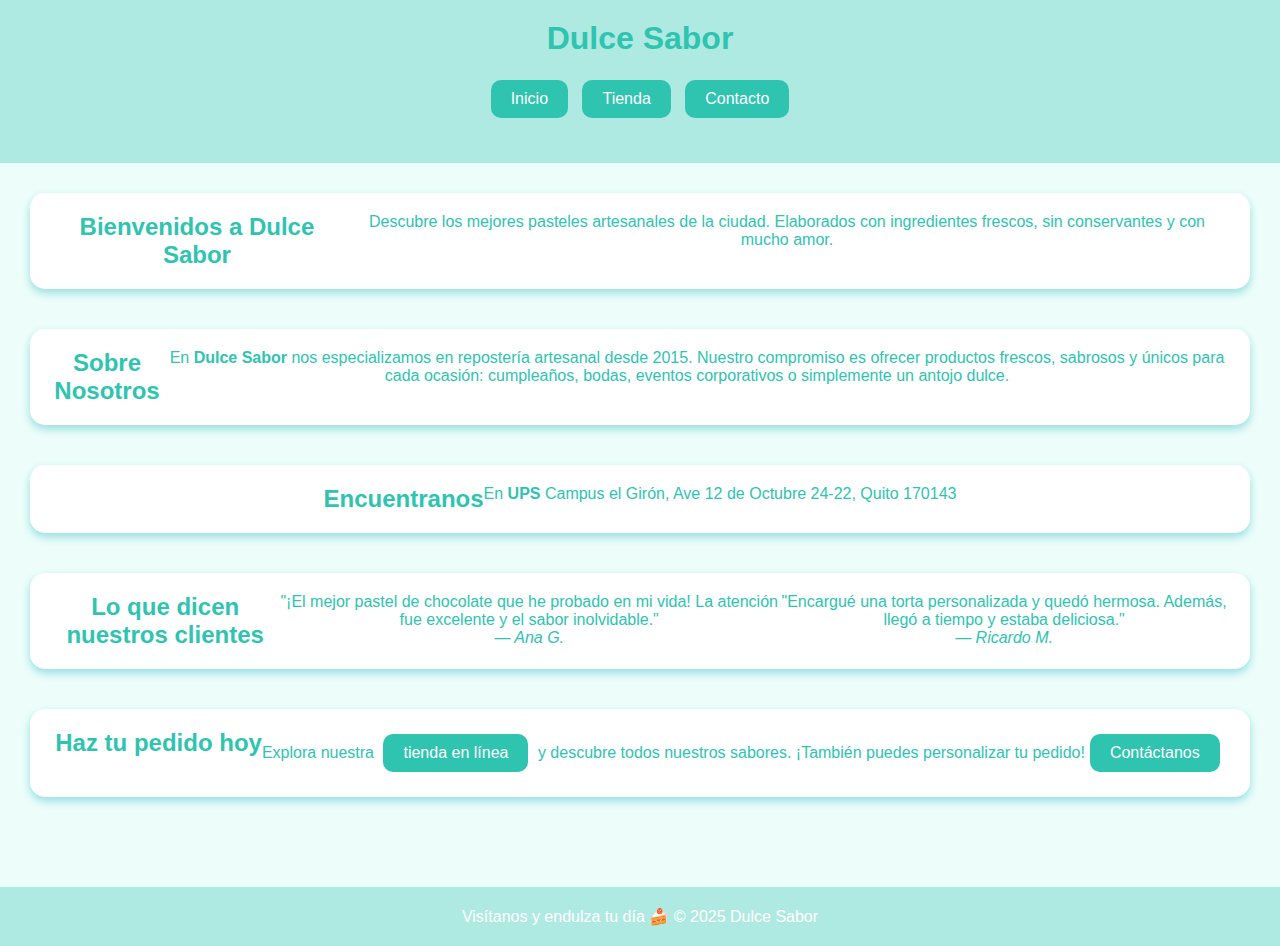
<file: index.html>
<!DOCTYPE html>
<html lang="es">
<head>
  <meta charset="UTF-8" />
  <meta name="viewport" content="width=device-width, initial-scale=1.0" />
  <title>Inicio | Dulce Sabor</title>
  <link rel="stylesheet" href="css/estilos.css" />
</head>
<body>
  <div class="container">
    <header>
      <h1>Dulce Sabor</h1>
      <br>
      <nav>
        <a href="index.html" class="btn-plan">Inicio</a>
        <a href="tienda.html" class="btn-plan">Tienda</a>
        <a href="contacto.html" class="btn-plan">Contacto</a>
      </nav>
    </header>

    <main>
      <section>
        <h2>Bienvenidos a Dulce Sabor</h2>
        <p>Descubre los mejores pasteles artesanales de la ciudad. Elaborados con ingredientes frescos, sin conservantes y con mucho amor.</p>
      </section>

      <section>
        <h2>Sobre Nosotros</h2>
        <p>En <strong>Dulce Sabor</strong> nos especializamos en repostería artesanal desde 2015. Nuestro compromiso es ofrecer productos frescos, sabrosos y únicos para cada ocasión: cumpleaños, bodas, eventos corporativos o simplemente un antojo dulce.</p>
      </section>

      <section>
        <h2>Encuentranos</h2>
        <p>En <strong>UPS</strong> Campus el Girón, Ave 12 de Octubre 24-22, Quito 170143</p>
      </section>

      <section>
        <h2>Lo que dicen nuestros clientes</h2>
        <blockquote>
          <p>"¡El mejor pastel de chocolate que he probado en mi vida! La atención fue excelente y el sabor inolvidable."</p>
          <cite>— Ana G.</cite>
        </blockquote>
        <blockquote>
          <p>"Encargué una torta personalizada y quedó hermosa. Además, llegó a tiempo y estaba deliciosa."</p>
          <cite>— Ricardo M.</cite>
        </blockquote>
      </section>

      <section class="cta">
        <h2>Haz tu pedido hoy</h2>
        <p>Explora nuestra <a href="tienda.html" class="btn-plan">tienda en línea</a> y descubre todos nuestros sabores. ¡También puedes personalizar tu pedido!</p>
        <a href="contacto.html" class="btn-plan">Contáctanos</a>
      </section>
    </main>

    <footer>
      <p>Visítanos y endulza tu día 🍰 © 2025 Dulce Sabor</p>
    </footer>
  </div>
</body>
</html>

<!-- <!DOCTYPE html>
<html lang="es">
  <head>
    <meta charset="UTF-8" />
    <title>Dulce Sabor</title>
    <link rel="stylesheet" href="css/estilos.css" />
  </head>
  <body>
    <div class="container">
      <header>
        <h1>Dulce Sabor</h1>
        <nav>
          <a href="index.html">Inicio</a>
          <a href="tienda.html">Tienda</a>
          <a href="contacto.html">Contacto</a>
        </nav>
      </header>

      <main>
        <section>
          <h2>Bienvenidos a Dulce Sabor</h2>
          <p>Descubre los mejores pasteles artesanales de la ciudad.</p>
        </section>
      </main>

      <footer>
        <p>Visítanos y endulza tu día 🍰 © 2025 Dulce Sabor</p>
      </footer>
    </div>
  </body>
</html> -->
</file>
<file: css/estilos.css>
/* estilos.css - Estilos base para Dulce Sabor */

/* Aplicando reglas universales */
*{
    margin: 0;
    padding: 0;
    box-sizing: border-box;
}
/* Estilos generales del sitio */
body{
    font-family: Verdana, Geneva, Tahoma, sans-serif;
    background-color: #dcfbf683;
    color: #2ec4b0;
}
/* Definir el estilo del encabezado */
header{
    background-color: #2ec4b054;
    padding: 20px;
    text-align: centeR;
}
.logo{
    width: 100px;
}
/* ecf3c1 */
/* Estilos del navegador */
nav ul{
    list-style: none;
    display: flex;
    justify-content: center;
    margin-top: 10px;
}
/* Estilos de los items de la lista */
nav ul li{
    margin: 0 15px;
}
/* Estilos a los enlaces del navegador */
nav ul li a{
    color:white;
    text-decoration: none;
    font-weight: bold;
}

nav ul li a:hover{
    text-decoration: underline;
    color: #ecf3c1;
}

/* Estilos añ area principal */
main{
    padding: 30px;
    text-align: center;
}

/* Estilos a la sección */
section{
    margin-bottom: 40px;
    padding: 20px;
    background: rgb(255, 255, 255);
    border-radius: 15px;
    box-shadow: 0px 4px 8px rgb(147, 223, 223);
}

/* Pie de pagina */
footer{
    background-color: #2ec4b054;
    color: #ffffff;
    text-align: center;
    padding: 20px;
    margin-top: 20px;
}

/* Estilo de imagenes */
img{
    width: 100%;
    height: auto;
    margin-top: 15px;
    border-radius: 8px;
}
/* Diseño responsivo */
@media(max-width: 768px){
    /* Cambiar la orientacion a columnas del menu*/
    nav ul{
        flex-direction: column;
    }
    /* Ajustar los márgenes superiores entre cada menú */
    nav ul li{
        margin: 10px 0;
    }
    /* Colocando las tarjetas una debajo de otra */
    .tarjetas{
        flex-direction: column;
        align-items: center;
    }
    /* Cada tarjeta ocupa el 80% del espacio disponible */
    .tarjeta{
        width: 80%;
    }
    .contenido-principal {
     flex-direction: column;
    }

   .productos {
     max-width: 100%;
    }

   .tarjeta {
     width: 100%;
    }

   #carrito {
     width: 100%;
     position: static;
     max-height: none;
     margin-top: 20px;
   }
}
/* ====== Sección de Productos ====== */
.productos {
  flex: 1;
  max-width: calc(100% - 380px); /* deja espacio al carrito */
  display: flex;
  flex-wrap: wrap;
  gap: 20px;
  justify-content: flex-start;
}
/*Estilo de las tarjetas*/
.tarjeta {
  background-color: #2ec4b023;
  padding: 20px;
  border: 2px solid #2ec4b0;
  border-radius: 15px;
  width: 48%;
  min-width: 200px;
  box-shadow: 0px 2px 6px rgba(147, 223, 223);
}

.img_tarjeta {
  width: 50%;
  border-radius: 8px;
  margin-top: 13px;
}

.btn-comprar {
  background-color: #2ec4b0;
  color: white;
  padding: 10px 20px;
  border: none;
  border-radius: 8px;
  cursor: pointer;
  font-weight: bold;
  margin-top: 10px;
  transition: background-color 0.3s ease;
}

.btn-comprar:hover {
  background-color: #e67d7d;
}

/* ====== Carrito de Compras ====== */
.contenido-principal {
  display: flex;
  gap: 30px;
  align-items: flex-start;
  flex-wrap: nowrap;
}
#carrito {
  width: 370px;
  flex-shrink: 0;
  background: #fff;
  padding: 20px;
  border-radius: 10px;
  box-shadow: 0 0 10px rgba(0, 0, 0, 0.1);
  position: sticky;
  top: 30px;
  max-height: 80vh;
  overflow-y: auto;
}

#carrito h2 {
  margin-bottom: 15px;
  color: #2ec4b0;
}

#lista-carrito {
  list-style: none;
  padding-left: 0;
}

#lista-carrito li {
  margin-bottom: 10px;
  text-align: left;
  font-size: 0.95rem;
}

#realizar-pedido {
  background-color: #2ec4b0;
  color: white;
  padding: 10px 15px;
  border: none;
  border-radius: 8px;
  cursor: pointer;
  margin-top: 15px;
  width: 100%;
  font-weight: bold;
}

#realizar-pedido:hover {
  background-color: #e67d7d;
}


/* ===============================
   🌐 Estilos base y globales
================================== */

*,
*::before,
*::after {
  box-sizing: border-box;
}

/* ===============================
   📌 Navegación superior (botones de páginas)
================================== */
nav {
  text-align: center;
  margin-bottom: 20px;
}

.btn-plan {
  background-color: #2ec4b0; 
  color: white;
  padding: 10px 20px;
  border: none;
  border-radius: 10px;
  text-decoration: none;
  display: inline-block;
  transition: background-color 0.3s ease;
  cursor: pointer;
  font-size: 1rem;
  margin: 5px;
}

.btn-plan:hover {
  background-color: #e67d7d; 
}

/* ===============================
   📄 Contenedor del formulario
================================== */
main section {
  display: flex;
  justify-content: center;
  padding: 20px;
}

/* ===============================
   🌟 Formulario
================================== */
form#form-contacto {
  display: flex;
  flex-direction: column;
  gap: 15px;
  max-width: 600px;
  width: 90%;
  margin: 0 auto;
  background-color: var(--color-cuadro, #e0f2f1); /* Color reemplazado */
  border-radius: 10px;
  padding: 25px 30px;
  box-shadow: 0 4px 10px rgba(0, 0, 0, 0.1);
}

form#form-contacto label {
  font-weight: bold;
  color: var(--color-primario, #2ec4b0);
  display: block;
  margin-top: 12px;
}

form#form-contacto input,
form#form-contacto select,
form#form-contacto textarea {
  width: 100%;
  padding: 10px;
  font-size: 1rem;
  border-radius: 5px;
  border: 1px solid #ccc;
  box-sizing: border-box;
  margin-top: 4px;
  resize: vertical;
}

/* ===============================
   🟢 Botón de envío
================================== */
form#form-contacto button.btn-plan {
  align-self: center;
  background-color: #2ec4b0;
  color: white;
  padding: 12px 30px;
  border: none;
  border-radius: 10px;
  font-size: 1rem;
  cursor: pointer;
  transition: background-color 0.3s ease;
  width: auto;
  min-width: 150px;
}

form#form-contacto button.btn-plan:hover {
  background-color: #e67d7d;
}

/* ===============================
   📱 Responsive
================================== */
@media (max-width: 480px) {
  main section {
    padding: 15px;
  }

  form#form-contacto {
    max-width: 100%;
    width: 100%;
    padding: 20px;
  }

  form#form-contacto button.btn-plan {
    width: 100%;
    min-width: unset;
  }

  .btn-toast,
  .btn-toast-aceptar,
  .btn-toast-cancelar {
    width: 100%;
    margin: 6px 0;
  }

  .toast-notificacion {
    bottom: 10px;
    right: 10px;
    left: 10px;
    width: auto;
  }
}

/* ===============================
   ✉️ Toast - Modal de confirmación
================================== */
.toast-exito {
  position: fixed;
  z-index: 9999;
  background: rgba(0, 0, 0, 0.45);
  top: 0;
  left: 0;
  width: 100vw;
  height: 100vh;
  display: flex;
  align-items: center;
  justify-content: center;
  animation: aparecer 0.3s ease-out;
  padding: 20px;
  box-sizing: border-box;
}

.toast-body {
  background: #e0f2f1;
  border-radius: 16px;
  box-shadow: 0 8px 20px rgba(0, 0, 0, 0.3);
  padding: 32px;
  text-align: center;
  max-width: 400px;
  width: 100%;
  font-family: 'Segoe UI', sans-serif;
}

.toast-body h3 {
  color: #4caf50;
  font-size: 20px;
  margin-bottom: 12px;
}

.toast-body p {
  font-size: 16px;
  color: #555;
}

/* ===============================
   ✅ Botones del toast
================================== */
.btn-toast,
.btn-toast-aceptar,
.btn-toast-cancelar {
  margin-top: 16px;
  padding: 10px 20px;
  font-size: 1rem;
  border: none;
  border-radius: 10px;
  cursor: pointer;
  transition: background 0.3s ease;
}

.btn-toast {
  background-color: #2ec4b0;
  color: white;
}

.btn-toast:hover {
  background-color: #e67d7d;
}

.btn-toast-aceptar {
  background-color: #2ec4b0;
  color: white;
  margin-right: 10px;
}

.btn-toast-aceptar:hover {
  background-color: #28b39f;
}

.btn-toast-cancelar {
  background-color: #f44336;
  color: white;
}

.btn-toast-cancelar:hover {
  background-color: #d32f2f;
}

/* ===============================
   🔔 Toast pequeño (notificación inferior)
================================== */
.toast-notificacion {
  position: fixed;
  bottom: 20px;
  right: 20px;
  background: #e0f2f1;
  border: 2px solid #2ec4b0;
  border-radius: 10px;
  padding: 20px;
  width: 300px;
  max-width: 90vw;
  z-index: 9999;
  box-shadow: 0 0 10px rgba(0,0,0,0.2);
  animation: aparecer 0.3s ease-out;
}

.toast-notificacion .toast-body {
  padding: 0;
  background: none;
  box-shadow: none;
}

.toast-notificacion .toast-body h3 {
  font-size: 18px;
  color: #4caf50;
}

/* ===============================
   🎬 Animación
================================== */
@keyframes aparecer {
  from {
    opacity: 0;
    transform: scale(0.9);
  }
  to {
    opacity: 1;
    transform: scale(1);
  }
}
</file>
